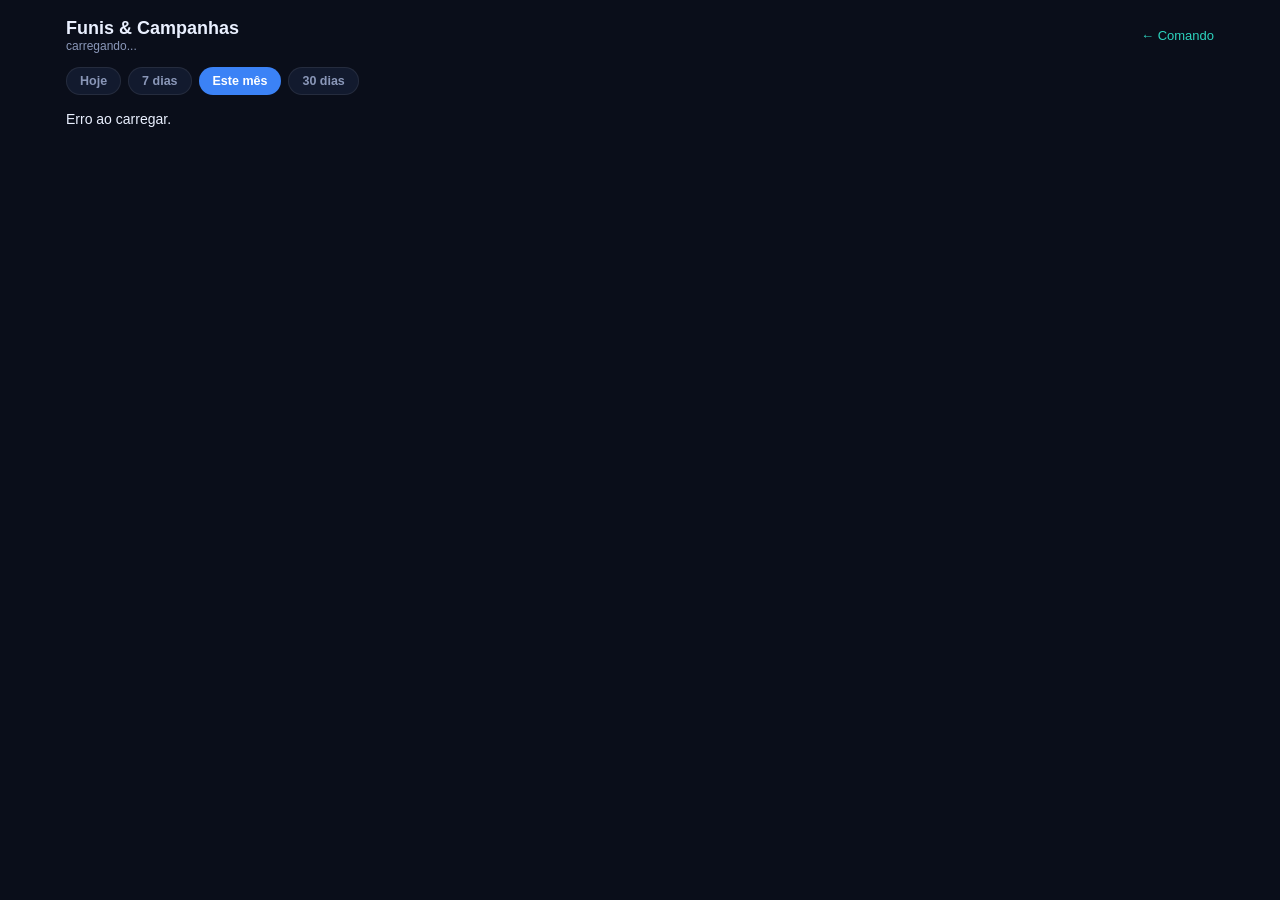
<file: funis.html>
<!DOCTYPE html>
<html lang="pt-BR">
<head>
<meta charset="UTF-8"><meta name="viewport" content="width=device-width, initial-scale=1">
<title>Funis & Campanhas · STEIO</title>
<style>
  :root{--bg:#0a0e1a;--bg2:#0d1220;--card:#121a2e;--line:rgba(255,255,255,.08);--txt:#eaf0ff;--muted:#8a97b8;
    --accent:#3b82f6;--green:#22c55e;--amber:#f59e0b;--red:#ef4444;--teal:#2dd4bf;--purple:#a78bfa;}
  *{box-sizing:border-box;margin:0;padding:0}
  body{background:var(--bg);color:var(--txt);font-family:-apple-system,BlinkMacSystemFont,"Segoe UI",Inter,sans-serif;font-size:14px}
  .wrap{max-width:1180px;margin:0 auto;padding:18px 16px 70px}
  header{display:flex;align-items:center;justify-content:space-between;gap:10px;margin-bottom:14px;flex-wrap:wrap}
  h1{font-size:18px;font-weight:800}.sub{color:var(--muted);font-size:12px}
  .periods{display:flex;gap:7px;flex-wrap:wrap;margin-bottom:16px}
  .pill{background:var(--card);border:1px solid var(--line);color:var(--muted);padding:6px 13px;border-radius:999px;cursor:pointer;font-size:12.5px;font-weight:600}
  .pill.active{background:var(--accent);color:#fff;border-color:transparent}
  .kgrid{display:grid;grid-template-columns:repeat(6,1fr);gap:10px;margin-bottom:8px}
  .kc{background:var(--card);border:1px solid var(--line);border-radius:12px;padding:14px}
  .kc .kl{color:var(--muted);font-size:11px}.kc .kv{font-size:22px;font-weight:800;margin-top:3px;letter-spacing:-.02em}
  .kc.g .kv{color:var(--green)}.kc.t .kv{color:var(--teal)}.kc.b .kv{color:var(--accent)}.kc.p .kv{color:var(--purple)}
  .stitle{font-size:13px;font-weight:700;color:var(--muted);text-transform:uppercase;letter-spacing:.06em;margin:24px 0 10px}
  .fcard{background:var(--card);border:1px solid var(--line);border-radius:14px;padding:16px;margin-bottom:12px}
  .fcard .fh{display:flex;align-items:center;justify-content:space-between;gap:10px;margin-bottom:12px;flex-wrap:wrap}
  .fcard .fn{font-weight:800;font-size:15px}
  .fcard .costs{display:flex;gap:14px;flex-wrap:wrap;font-size:12px;color:var(--muted)}
  .fcard .costs b{color:var(--txt)}
  .steps{display:flex;gap:6px;overflow-x:auto}
  .step{flex:1;min-width:82px;background:var(--bg2);border:1px solid var(--line);border-radius:10px;padding:9px 8px;text-align:center}
  .step .sv{font-size:19px;font-weight:800}.step .sl{font-size:10.5px;color:var(--muted);margin-top:2px}
  .step .sp{font-size:10px;color:var(--teal);margin-top:1px}
  table.fx{width:100%;border-collapse:collapse;font-size:12.5px}
  table.fx th,table.fx td{padding:8px 9px;border-bottom:1px solid var(--line);white-space:nowrap;text-align:right}
  table.fx th:first-child,table.fx td:first-child{text-align:left}
  table.fx th{color:var(--muted);font-weight:600;font-size:10.5px;text-transform:uppercase}
  table.fx td{font-variant-numeric:tabular-nums}
  .tagf{display:inline-block;background:var(--bg2);border:1px solid var(--line);border-radius:999px;padding:1px 7px;font-size:10px;color:var(--muted);margin-left:6px}
  .foot{color:var(--muted);font-size:11px;margin-top:22px;text-align:center}
  @media(max-width:820px){.kgrid{grid-template-columns:repeat(3,1fr)}}
  @media(max-width:560px){.kgrid{grid-template-columns:1fr 1fr}}
</style>
</head>
<body>
<div class="wrap">
  <header>
    <div><h1>Funis & Campanhas</h1><div class="sub" id="periodo">carregando...</div></div>
    <a href="/" style="color:var(--teal);font-size:13px;text-decoration:none">← Comando</a>
  </header>
  <div class="periods" id="periods">
    <button class="pill" data-r="hoje">Hoje</button>
    <button class="pill" data-r="7d">7 dias</button>
    <button class="pill active" data-r="mes">Este mês</button>
    <button class="pill" data-r="30d">30 dias</button>
  </div>
  <div id="view">Carregando...</div>
  <div class="foot" id="foot"></div>
</div>
<script>
const API='https://steio.vercel.app/api/dc-metrics';
const money=n=>n==null?'—':'R$ '+Math.round(n).toLocaleString('pt-BR');
const n0=n=>(n||0).toLocaleString('pt-BR');
function range(r){ const d=new Date(); const f=x=>x.toISOString().slice(0,10); let s=new Date(d);
  if(r==='hoje')return{since:f(d),until:f(d)};
  if(r==='7d'){s.setDate(d.getDate()-6);return{since:f(s),until:f(d)};}
  if(r==='30d'){s.setDate(d.getDate()-29);return{since:f(s),until:f(d)};}
  return{since:d.toISOString().slice(0,8)+'01',until:f(d)}; }
const STEPS=[['leads','Chegaram'],['qualificados','Qualif.'],['responderam','Respond.'],['agendaram','Agendaram'],['compareceram','Compar.'],['venderam','Venderam']];
let _range='mes';
async function load(r){
  _range=r;
  const {since,until}=range(r);
  if(!document.getElementById('view').innerHTML.includes('fcard')) document.getElementById('view').innerHTML='Carregando...';
  let d; try{ d=await (await fetch(`${API}?since=${since}&until=${until}`,{cache:'no-store'})).json(); }catch(e){ document.getElementById('view').innerHTML='Erro ao carregar.'; return; }
  document.getElementById('periodo').textContent=`${since} a ${until}`;
  const t=d.total||{};
  const kc=(l,v,cls)=>`<div class="kc ${cls||''}"><div class="kl">${l}</div><div class="kv">${v}</div></div>`;
  let html='<div class="kgrid">'
    +kc('Leads',n0(t.leads))+kc('Qualificados',n0(t.qualificados),'t')+kc('Agendaram',n0(t.agendaram),'b')
    +kc('Venderam',n0(t.venderam),'g')+kc('Faturamento',money(t.faturamento),'g')+kc('Investido',money(t.spend),'p')+'</div>';
  // FUNIS (cards com o funil comercial)
  html+='<div class="stitle">Por funil</div>';
  (d.funis||[]).forEach(f=>{
    const steps=STEPS.map(([k,lab],i)=>{ const base=f.leads||1; const pct=i>0?Math.round(100*f[k]/base):100;
      return `<div class="step"><div class="sv">${n0(f[k])}</div><div class="sl">${lab}</div>${i>0?`<div class="sp">${pct}%</div>`:''}</div>`; }).join('');
    html+=`<div class="fcard"><div class="fh"><div class="fn">${f.nome}</div>
      <div class="costs"><span>CPL <b>${money(f.cpl)}</b></span><span>CPM <b>${money(f.cpm)}</b></span><span>Custo/agend. <b>${money(f.custoAgendamento)}</b></span><span>Custo/venda <b>${money(f.custoVenda)}</b></span><span>Fat. <b style="color:var(--green)">${money(f.faturamento)}</b></span><span>Investido <b>${money(f.spend)}</b></span></div>
    </div><div class="steps">${steps}</div></div>`;
  });
  // CAMPANHAS (tabela gerenciador)
  html+='<div class="stitle">Por campanha</div><div style="overflow-x:auto"><table class="fx"><thead><tr>'
    +'<th>Campanha</th><th>Invest.</th><th>Chegaram</th><th>Qualif.</th><th>Respond.</th><th>Agend.</th><th>Compar.</th><th>Vendas</th><th>Faturam.</th><th>CPL</th><th>Custo/venda</th></tr></thead><tbody>';
  (d.campanhas||[]).forEach(c=>{ html+=`<tr><td>${c.nome} <span class="tagf">${c.funil}</span></td><td>${money(c.spend)}</td><td>${n0(c.leads)}</td><td>${n0(c.qualificados)}</td><td>${n0(c.responderam)}</td><td>${n0(c.agendaram)}</td><td>${n0(c.compareceram)}</td><td>${n0(c.venderam)}</td><td style="color:var(--green)">${money(c.faturamento)}</td><td>${money(c.cpl)}</td><td>${money(c.custoVenda)}</td></tr>`; });
  html+='</tbody></table></div>';
  document.getElementById('view').innerHTML=html;
  document.getElementById('foot').textContent='Atualizado '+new Date(d.atualizadoEm).toLocaleString('pt-BR')+' · esteira (dc_leads) + Meta Ads';
}
document.getElementById('periods').addEventListener('click',e=>{const b=e.target.closest('.pill');if(!b)return;
  document.querySelectorAll('.pill').forEach(p=>p.classList.toggle('active',p===b)); load(b.dataset.r);});
load('mes');
setInterval(()=>load(_range), 60000);
</script>
</body>
</html>
</file>
